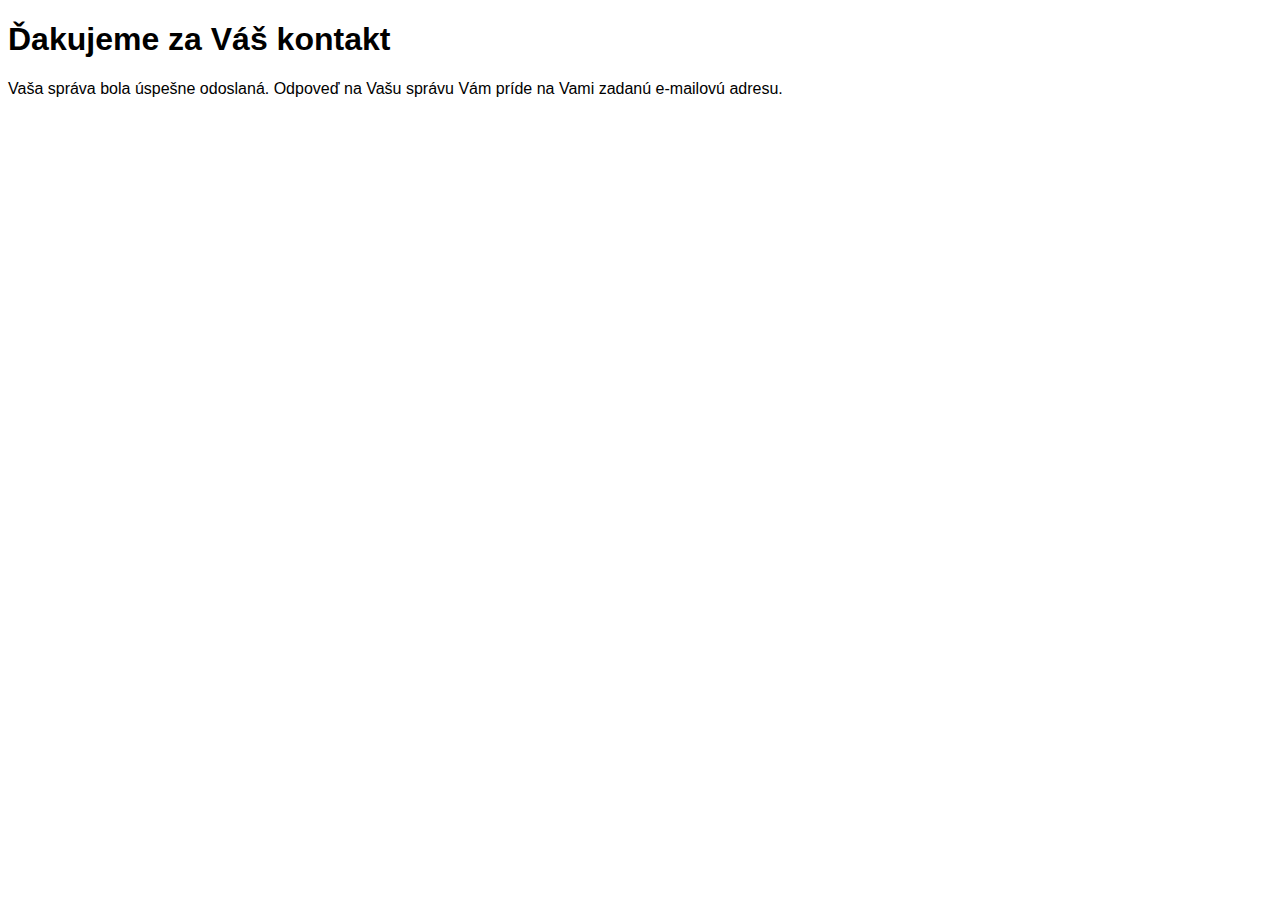
<file: kontakt_podakovanie.html>
<!DOCTYPE html>
<html lang="en">
  <head>
    <meta charset="UTF-8" />
    <meta name="viewport" content="width=device-width, initial-scale=1.0" />

    <!-- Meta značky: -->
    <meta name="author" content="Kevin Svitač" />
    <meta
      name="description"
      content="Kontaktujte nás, a možno sa Váš recept stane súčasťou našej stránky!"
    />
    <meta name="keywords" content="receptovač, domáce, slíže" />

    <title>Ďakujeme za Váš kontakt</title>

    <!-- Bootstrap: -->
    <link
      href="https://cdn.jsdelivr.net/npm/bootstrap@5.3.2/dist/css/bootstrap.min.css"
      rel="stylesheet"
      integrity="sha384-T3c6CoIi6uLrA9TneNEoa7RxnatzjcDSCmG1MXxSR1GAsXEV/Dwwykc2MPK8M2HN"
      crossorigin="anonymous"
    />
    <script
      src="https://cdn.jsdelivr.net/npm/bootstrap@5.3.2/dist/js/bootstrap.bundle.min.js"
      integrity="sha384-C6RzsynM9kWDrMNeT87bh95OGNyZPhcTNXj1NW7RuBCsyN/o0jlpcV8Qyq46cDfL"
      crossorigin="anonymous"
    ></script>

    <!-- Font Awesome: -->
    <link
      rel="stylesheet"
      href="https://cdnjs.cloudflare.com/ajax/libs/font-awesome/6.5.1/css/all.min.css"
      integrity="sha512-DTOQO9RWCH3ppGqcWaEA1BIZOC6xxalwEsw9c2QQeAIftl+Vegovlnee1c9QX4TctnWMn13TZye+giMm8e2LwA=="
      crossorigin="anonymous"
      referrerpolicy="no-referrer"
    />

    <link rel="stylesheet" href="css/style.css" />
  </head>
  <body>
    <!-- kreatívny bod -->
    <!-- Cookies okno s pamäťou (localStorage), načítané cez JS: -->
    <div id="cookiesOkno"></div>

    <!-- Hlavička (načítaná cez JS): -->
    <header id="header" class="text-center py-3"></header>

    <!-- Začiatok obsahu stránky -->

    <div class="col-8 mx-auto mt-5 pt-4">
      <h1>Ďakujeme za Váš kontakt</h1>
      <p>
        Vaša správa bola úspešne odoslaná. Odpoveď na Vašu správu Vám príde na
        Vami zadanú e-mailovú adresu.
      </p>
    </div>

    <!-- Koniec obsahu stránky -->

    <footer id="footer" class="text-center py-3"></footer>

    <script src="js/app.js"></script>
  </body>
</html>
</file>
<file: css/style.css>
:root {
    --bs-primary-rgb: 20, 150, 50;
    --bs-primary-bg-subtle: rgb(192, 255, 205);
    --bs-accordion-btn-focus-border-color: rgb(20, 150, 50);
    --bs-accordion-btn-focus-box-shadow: 0 0 0 0.25rem rgba(13, 253, 93, 0.5);
    --bs-link-color-rgb: 20, 150, 50;
    --bs-link-hover-color-rgb: 20, 180, 50;
    --bs-btn-bg: rgb(20, 150, 50);
    --bs-btn-border-color: var(--bs-btn-bg);
    --bs-btn-hover-color: #fff;
    --bs-btn-hover-bg: rgb(20, 180, 50);
    --bs-btn-hover-border-color: var(--bs-btn-hover-bg);
    --bs-btn-focus-shadow-rgb: 20, 150, 50;
    --bs-btn-active-bg: rgb(20, 180, 50);
    --bs-btn-active-border-color: var(--bs-btn-active-bg);
}

body {
    font-family: 'Roboto', sans-serif;
}

.slideshow section {
    display: none;
}
</file>
